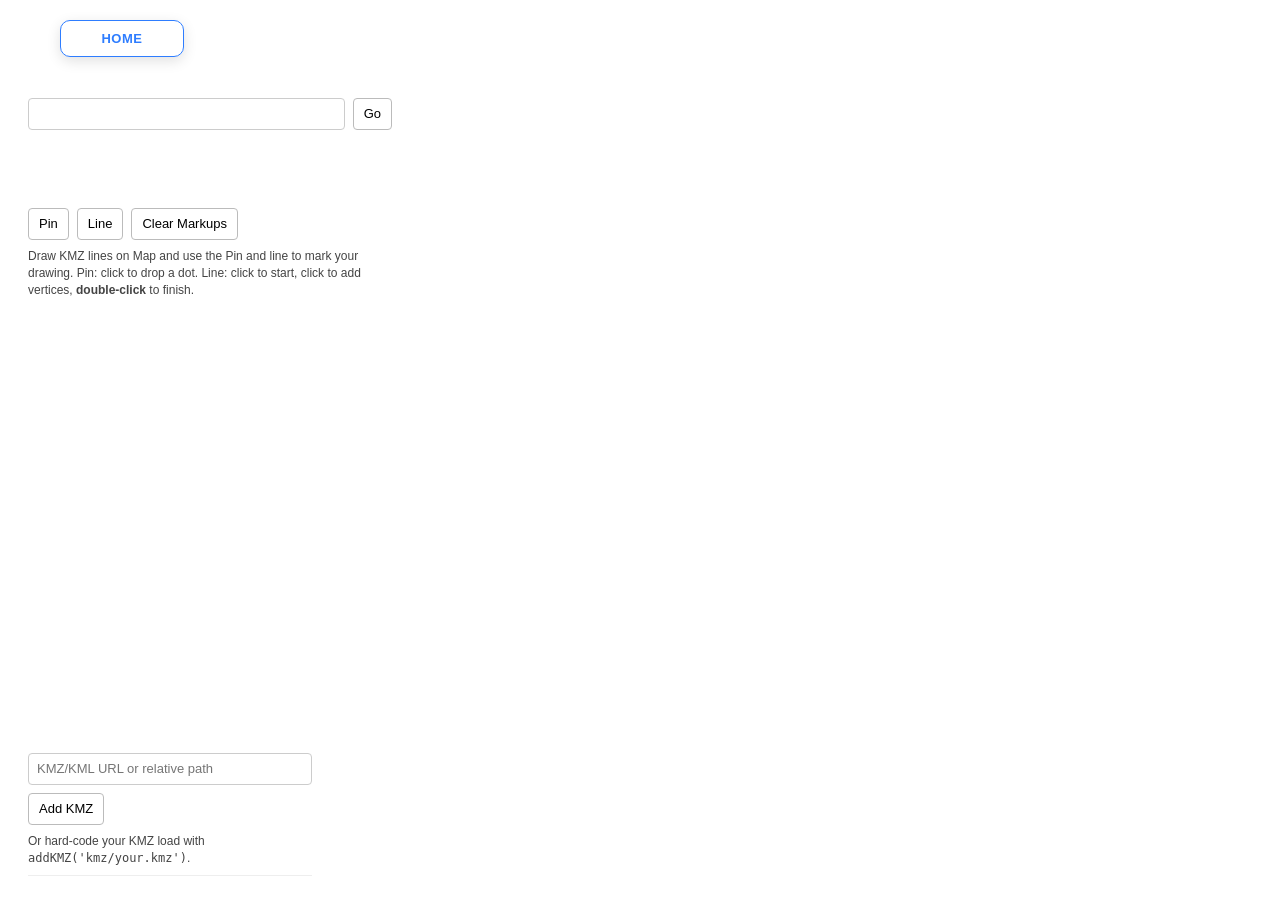
<file: pages/KMZ-GIS.html>
<!DOCTYPE html>
<html>
<head>
  <meta charset="utf-8" />
  <meta
    name="viewport"
    content="width=device-width, initial-scale=1, maximum-scale=1, user-scalable=no"
  />
  <title>Basemap + Lat/Lon + KMZ + Markups</title>

  <link
    rel="stylesheet"
    href="https://js.arcgis.com/3.46/dijit/themes/claro/claro.css"
  />
  <link
    rel="stylesheet"
    href="https://js.arcgis.com/3.46/esri/css/esri.css"
  />

  <link rel="stylesheet" href="../style/app.css" />

  <script src="https://js.arcgis.com/3.46/"></script>
</head>

<body class="claro">
  <div
    data-dojo-type="dijit/layout/BorderContainer"
    data-dojo-props="design:'headline', gutters:false"
    class="app-shell"
  >
<div
  id="map"
  data-dojo-type="dijit/layout/ContentPane"
  data-dojo-props="region:'center'"
>
  <!-- HOME BUTTON -->
  <div class="floating-panel floating-panel--home">
    <a href="../index.html" class="home-link">HOME</a>
  </div>

  <!-- BASEMAP -->
  <div class="floating-panel floating-panel--basemap">
    <div
      data-dojo-type="dijit/TitlePane"
      data-dojo-props="title:'Switch Basemap', open:false"
    >
      <div
        data-dojo-type="dijit/layout/ContentPane"
        class="panel panel--gallery"
      >
        <div id="basemapGallery"></div>
      </div>
    </div>
  </div>

  <!-- LAT / LON -->
  <div class="floating-panel floating-panel--latlon">
    <div
      data-dojo-type="dijit/TitlePane"
      data-dojo-props="title:'Go to Lat/Long', open:false"
    >
      <div
        data-dojo-type="dijit/layout/ContentPane"
        class="panel panel--standard"
      >
        <div class="input-row">
          <input id="latlon-input" type="text" />
          <button id="latlon-go" type="button">Go</button>
        </div>
        <div id="latlon-error" class="error"></div>
      </div>
    </div>
  </div>

  <!-- MARKUPS -->
  <div class="floating-panel floating-panel--markups">
    <div
      data-dojo-type="dijit/TitlePane"
      data-dojo-props="title:'Markups', open:false"
    >
      <div
        data-dojo-type="dijit/layout/ContentPane"
        class="panel panel--standard"
      >
        <div class="button-row">
          <button id="mk-pin" type="button">Pin</button>
          <button id="mk-line" type="button">Line</button>
          <button id="mk-clear" type="button">Clear Markups</button>
        </div>

        <div class="hint">
          Draw KMZ lines on Map and use the Pin and line to mark your
          drawing. Pin: click to drop a dot. Line: click to start, click to
          add vertices, <b>double-click</b> to finish.
        </div>
      </div>
    </div>
  </div>

  <!-- KMZ -->
  <div class="floating-panel floating-panel--kmz">
    <div
      data-dojo-type="dijit/TitlePane"
      data-dojo-props="title:'KMZ Layers', open:false"
    >
      <div
        data-dojo-type="dijit/layout/ContentPane"
        class="panel panel--wide"
      >
        <div class="input-row">
          <input
            id="kmz-url"
            type="text"
            placeholder="KMZ/KML URL or relative path"
          />
          <button id="kmz-add" type="button">Add KMZ</button>
        </div>

        <div class="hint">
          Or hard-code your KMZ load with
          <code>addKMZ('kmz/your.kmz')</code>.
        </div>

        <div id="kmz-error" class="error"></div>
        <div id="kmz-list" class="kmz-list"></div>
      </div>
    </div>
  </div>
</div>
  </div>

  <script src="../services/mapCal.js"></script>
</body>
</html>
</file>
<file: style/app.css>
html,
body {
  height: 100%;
  width: 100%;
  margin: 0;
  padding: 0;
}

body {
  font: 13px/1.4 "Segoe UI", Arial, sans-serif;
}

.app-shell {
  width: 100%;
  height: 100%;
  margin: 0;
}

#map {
  position: relative;
  padding: 0;
  width: 100%;
  height: 100%;
}

/* =========================
   FLOATING PANELS
========================= */
.floating-panel {
  position: absolute;
  z-index: 999;
}

.floating-panel--home {
  position: absolute;
  top: 20px;
  left: 20px;
  z-index: 2000;
}

.home-link {
  display: inline-flex;
  margin-left: 40px;
  align-items: center;
  justify-content: center;
  min-width: 90px;
  padding: 0.7rem 1rem;
  border: 1px solid #2e7dff;
  border-radius: 10px;
  background: rgba(255, 255, 255, 0.98);
  color: #2e7dff;
  font: 700 13px/1 "Segoe UI", Arial, sans-serif;
  letter-spacing: 0.04em;
  text-decoration: none;
  box-shadow: 0 4px 14px rgba(0, 0, 0, 0.12);
  transition:
    background-color 160ms ease,
    color 160ms ease,
    transform 120ms ease,
    box-shadow 160ms ease;
}

.home-link:hover {
  background: #2e7dff;
  color: #fff;
  transform: translateY(-1px);
  box-shadow: 0 8px 18px rgba(0, 0, 0, 0.16);
}

.home-link:active {
  transform: translateY(0);
}

.home-link:focus-visible {
  outline: 2px solid #2e7dff;
  outline-offset: 2px;
}

.floating-panel--latlon {
  left: 20px;
  top: 90px;
}

.floating-panel--markups {
  left: 20px;
  top: 200px;
}

.floating-panel--basemap {
  left: 20px;
  top: 400px;
  border-radius: 18px;
}

.floating-panel--kmz {
  left: 20px;
  bottom: 10px;
}

/* =========================
   PANEL SIZING
========================= */
.panel {
  padding: 8px;
  box-sizing: border-box;
}

.panel--standard {
  width: 380px;
}

.panel--wide {
  width: 300px;
}

.panel--gallery {
  width: 150px;
  height: 400px;
  overflow: auto;
}

/* =========================
   FORM CONTROLS
========================= */
.input-row,
.button-row {
  display: flex;
  flex-wrap: wrap;
  gap: 8px;
  align-items: center;
}

.panel input[type="text"] {
  flex: 1 1 240px;
  min-width: 0;
  width: 100%;
  padding: 6px 8px;
  border: 1px solid #ccc;
  border-radius: 4px;
  box-sizing: border-box;
  font: 13px/1.4 "Segoe UI", Arial, sans-serif;
}

.panel button {
  padding: 6px 10px;
  border: 1px solid #bbb;
  background: #fff;
  border-radius: 4px;
  cursor: pointer;
  font: 13px/1.4 "Segoe UI", Arial, sans-serif;
  white-space: nowrap;
}

.panel button:hover {
  background: #f5f5f5;
}

.error {
  color: #f66;
  font-size: 12px;
  margin-top: 6px;
}

.kmz-list {
  margin-top: 8px;
  font: 13px/1.4 "Segoe UI", Arial, sans-serif;
  max-height: 160px;
  overflow: auto;
  border-top: 1px solid #eee;
  padding-top: 6px;
}

.kmz-item {
  margin: 4px 0;
}

.kmz-item label {
  cursor: pointer;
}

.hint {
  font: 12px/1.4 "Segoe UI", Arial, sans-serif;
  color: #444;
  margin-top: 8px;
}

.btn-on {
  border-color: #2e7dff !important;
  color: #2e7dff !important;
}

/* =========================
   TITLEPANE LOOK
========================= */
.dijitTitlePane {
  box-shadow: 0 4px 14px rgba(0, 0, 0, 0.12);
  border-radius: 10px;
  overflow: hidden;
}

.dijitTitlePaneTitle {
  cursor: pointer;
  font-weight: 600;
}

.dijitTitlePaneContentOuter {
  background: #fff;
}

/* =========================
   SMALL SCREEN
========================= */
@media (max-width: 600px) {
  html,
  body,
  .app-shell,
  #map {
    height: 100%;
    width: 100%;
  }

  .floating-panel {
    left: 10px !important;
    right: 10px !important;
    width: auto;
  }

  .floating-panel--home {
    left: 10px !important;
    right: auto !important;
    top: 10px;
    z-index: 2000;
  }

  .home-link {
    min-width: 78px;
    padding: 0.6rem 0.85rem;
    font-size: 12px;
  }

  .floating-panel--latlon {
    top: 55px;
  }

  .floating-panel--markups {
    top: 102px;
  }

  .floating-panel--basemap {
    top: 144px;
  }

  .floating-panel--kmz {
    bottom: 10px;
  }

  .panel--standard,
  .panel--wide,
  .panel--gallery {
    width: 100%;
  }

  .panel--gallery {
    height: 180px;
  }

  .input-row,
  .button-row {
    flex-direction: column;
    align-items: stretch;
  }

  .panel input[type="text"],
  .panel button {
    width: 100%;
  }

  .kmz-list {
    max-height: 100px;
  }
}
</file>
